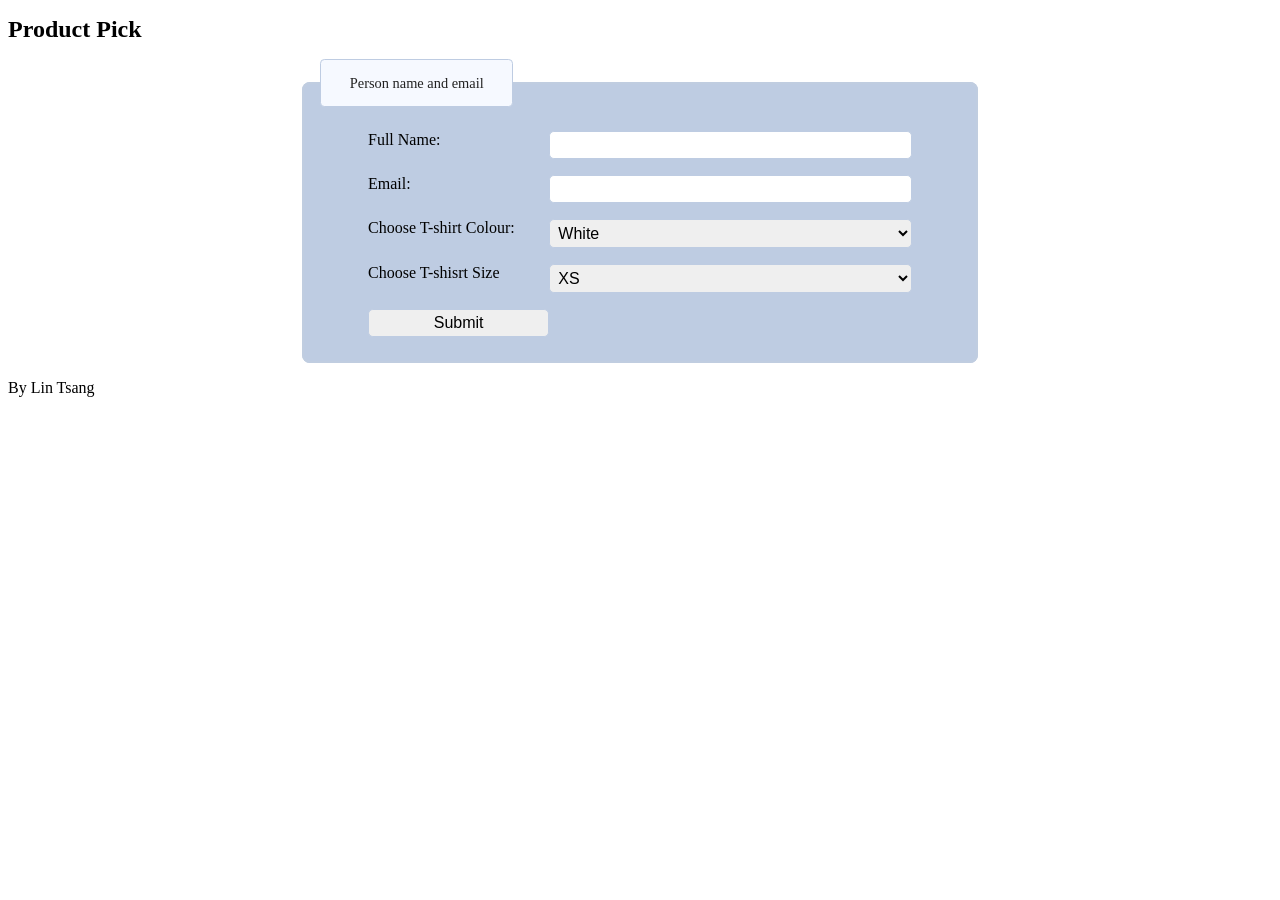
<file: Form-Controls/index.html>
<!DOCTYPE html>
<html lang="en">
  <head>
    <meta charset="utf-8" />
    <meta http-equiv="X-UA-Compatible" content="IE=edge" />
     <title>My Sprint 1 form controls exercise</title>
    <meta name="description" content="" />
    <meta name="viewport" content="width=device-width, initial-scale=1" />
    <link rel="stylesheet" href="css/style.css">
  </head>
  <body>
    <header>
      <h1>Product Pick</h1>
    </header>
    <main>
      <form>
        <fieldset>
          <legend>
            Person name and email</legend>
            <div class="form-group">
              <label for="fullname">Full Name:</label>
              <input type="text" id="fullname" required minlength="2">
            </div>
            <div class="form-group">
              <label for="email">Email:</label>
              <input type="email" id="email" required pattern="^.+@.+\..+$">
            </div>
            <div class="form-group">
              <label for="colour-pick">Choose T-shirt Colour:</label>
              <select id="colour-pick">
                <option value="white">White</option>
                <option value="black">Black</option>
                <option value="grey">Grey</option>
              </select>
            </div>
            <div class="form-group">
              <label for="size-pick">Choose T-shisrt Size</label>
              <select id="size-pick">
                <option value="xs">XS</option>
                <option value="s">S</option>
                <option value="m">M</option>
                <option value="l">L</option>
                <option value="xl">XL</option>
                <option value="xxl">XXL</option>
              </select>
            </div>
            <div class="form-group">
              <button type="submit">Submit</button>
            </div>
        </fieldset>
        <!-- 
          Create a form that can collect 
          name, email, preferred tshirt colour and size from user-->
      </form>
    </main>
    <footer>
      <!-- change to your name-->
      <p>By Lin Tsang</p>
    </footer>
  </body>
</html>
</file>
<file: Form-Controls/css/style.css>
h1{
    font-family: 'Times New Roman', Times, serif;
    font-size: 1.5rem;
}
fieldset{
    background-color: #becce2;
    border: 2px solid #c0cde0;
	border-style: solid;
    border-radius: 0.5em;
    margin: 1em auto;
    padding: 1em;
    width: 40em;
    max-width: 800px;
}

legend{
    color: #222;
    background-color: #f6f9ff;
    font-size: 90%;
    padding: 1em 2em;
    border: solid 1px #becce2;
    border-radius: 0.3em;


}
fieldset > div{
    padding: 0.5em 3em;
    display: grid;
    grid-template-columns: 2fr 4fr;
}
input, select, button{
    border: solid 1px #becce2;
    padding: 4px;
    font-size: 1em;
    border-radius: 0.3em;
}
</file>
